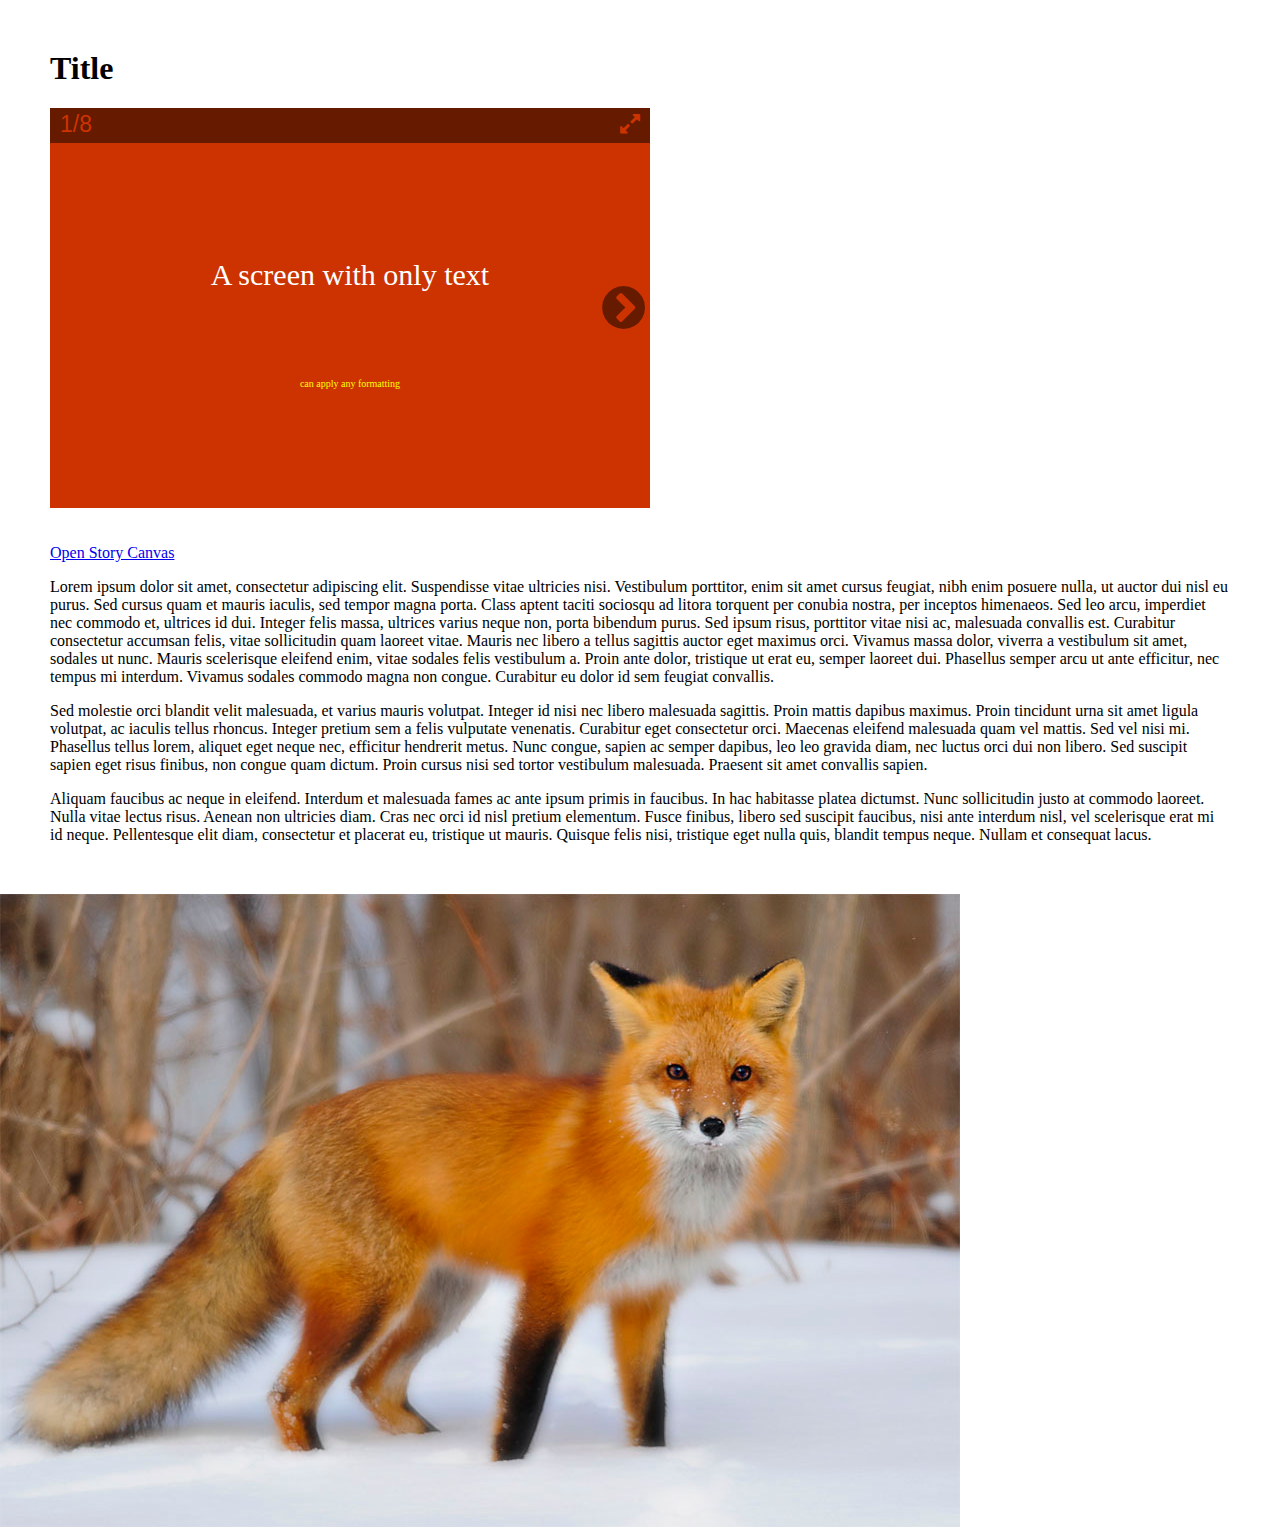
<file: index.html>
<!doctype html>

<html lang="en">
<head>
    <meta charset="utf-8">
    <title>Slideshow</title>
    <meta name="description" content="Story Canvas Example">
    <meta name="author" content="John Meinken">
	
	<meta name="viewport" content="user-scalable=no, width=device-width, initial-scale=1, maximum-scale=1">

	
    <!-- jQuery  -->
    <script src="https://ajax.googleapis.com/ajax/libs/jquery/2.1.1/jquery.min.js"></script>
    <!-- FontAwesome -->
    <link type="text/css" rel="stylesheet" href="https://maxcdn.bootstrapcdn.com/font-awesome/4.6.3/css/font-awesome.min.css" media="all" />
    <!-- Story Canvas -->
    <script src="story-canvas/story-canvas.js"></script>
    <link rel="stylesheet" href="story-canvas/story-canvas.css">



<script type="text/javascript">

var foxStory = {
    slides: [
        {
            text: [
                'A screen with only text<br><br><br><span style="font-size:10px;text-align:center;color: yellow;">can apply any formatting</span>',
            ],
            textFormatting: { 
                overlay: true,
                verticalCenter: true,
                fontSize: '30px',
            }
        },
        {
            img: 'img/fox.jpg',
            alt: 'fox',
            text: [
                'Text on bottom has<br>space for two lines.',
                'If you go over two lines,<br>it may start to cover over the image (depending on dimensions).<br>So you\'ll have to be careful.'
            ],
            textFormatting: { 
                color: 'white',
            }
        },
        {
            img: 'img/street.jpg',
            alt: 'street',
            text: [
                'Here is how a normal shaped image looks.',
            ]
        },
        {
            img: 'img/street2.jpg',
            alt: 'street',
            text: [
                'Here is how a wide image looks.',
            ]
        },
        {
            img: 'img/woods.jpg',
            alt: 'woods',
            text: [
                'Here is how a tall image looks.',
            ]
        },
        {
            img: 'img/street.jpg',
            alt: 'woods',
            text: [
                'Here is how overlaid text looks.<br>The image takes the full canvas.' + 
                '<br><br>Zooming will temporarily hide text.',
            ],
            textFormatting: { 
                top: '10%',
                overlay: true,
            }
        },
        {
        	img: 'img/street.jpg',
            text: [
                'The End',
            ],
            textFormatting: { 
                overlay: true,
                verticalCenter: true,
                fontSize: '70px'
            }
        },
    ],
    globalSettings: {
        backgroundColor: '#cc3300',
        toolbarColor: '#661a00',
        fullScreenOption: true,
        zoomOption: true,
    }
}

$( document ).ready(function() {
	sc.createStoryCanvas(foxStory, "fox-story", true);
	
	$('#drag-me').draggable();
	
});
    
</script>    
    
    
</head>
<body>
    <div style="margin: 50px;">
        <h1>Title</h1>
	<div style="width:100%;max-width:600px;height:90vh;max-height:400px;">
		<div id="fox-story-embedded"></div>
	</div>
    
        <div>
            <br><br>
            <a href="#" class="fox-story-open">Open Story Canvas</a>
            

            <p>Lorem ipsum dolor sit amet, consectetur adipiscing elit. Suspendisse vitae ultricies nisi. Vestibulum porttitor, enim sit amet cursus feugiat, nibh enim posuere nulla, ut auctor dui nisl eu purus. Sed cursus quam et mauris iaculis, sed tempor magna porta. Class aptent taciti sociosqu ad litora torquent per conubia nostra, per inceptos himenaeos. Sed leo arcu, imperdiet nec commodo et, ultrices id dui. Integer felis massa, ultrices varius neque non, porta bibendum purus. Sed ipsum risus, porttitor vitae nisi ac, malesuada convallis est. Curabitur consectetur accumsan felis, vitae sollicitudin quam laoreet vitae. Mauris nec libero a tellus sagittis auctor eget maximus orci. Vivamus massa dolor, viverra a vestibulum sit amet, sodales ut nunc. Mauris scelerisque eleifend enim, vitae sodales felis vestibulum a. Proin ante dolor, tristique ut erat eu, semper laoreet dui. Phasellus semper arcu ut ante efficitur, nec tempus mi interdum. Vivamus sodales commodo magna non congue. Curabitur eu dolor id sem feugiat convallis.</p>
            <p>Sed molestie orci blandit velit malesuada, et varius mauris volutpat. Integer id nisi nec libero malesuada sagittis. Proin mattis dapibus maximus. Proin tincidunt urna sit amet ligula volutpat, ac iaculis tellus rhoncus. Integer pretium sem a felis vulputate venenatis. Curabitur eget consectetur orci. Maecenas eleifend malesuada quam vel mattis. Sed vel nisi mi. Phasellus tellus lorem, aliquet eget neque nec, efficitur hendrerit metus. Nunc congue, sapien ac semper dapibus, leo leo gravida diam, nec luctus orci dui non libero. Sed suscipit sapien eget risus finibus, non congue quam dictum. Proin cursus nisi sed tortor vestibulum malesuada. Praesent sit amet convallis sapien.</p>
            <p>Aliquam faucibus ac neque in eleifend. Interdum et malesuada fames ac ante ipsum primis in faucibus. In hac habitasse platea dictumst. Nunc sollicitudin justo at commodo laoreet. Nulla vitae lectus risus. Aenean non ultricies diam. Cras nec orci id nisl pretium elementum. Fusce finibus, libero sed suscipit faucibus, nisi ante interdum nisl, vel scelerisque erat mi id neque. Pellentesque elit diam, consectetur et placerat eu, tristique ut mauris. Quisque felis nisi, tristique eget nulla quis, blandit tempus neque. Nullam et consequat lacus.</p>
        </div>
	
    </div>
    
    <img src="img/fox.jpg" />

</body>
</html>
</file>
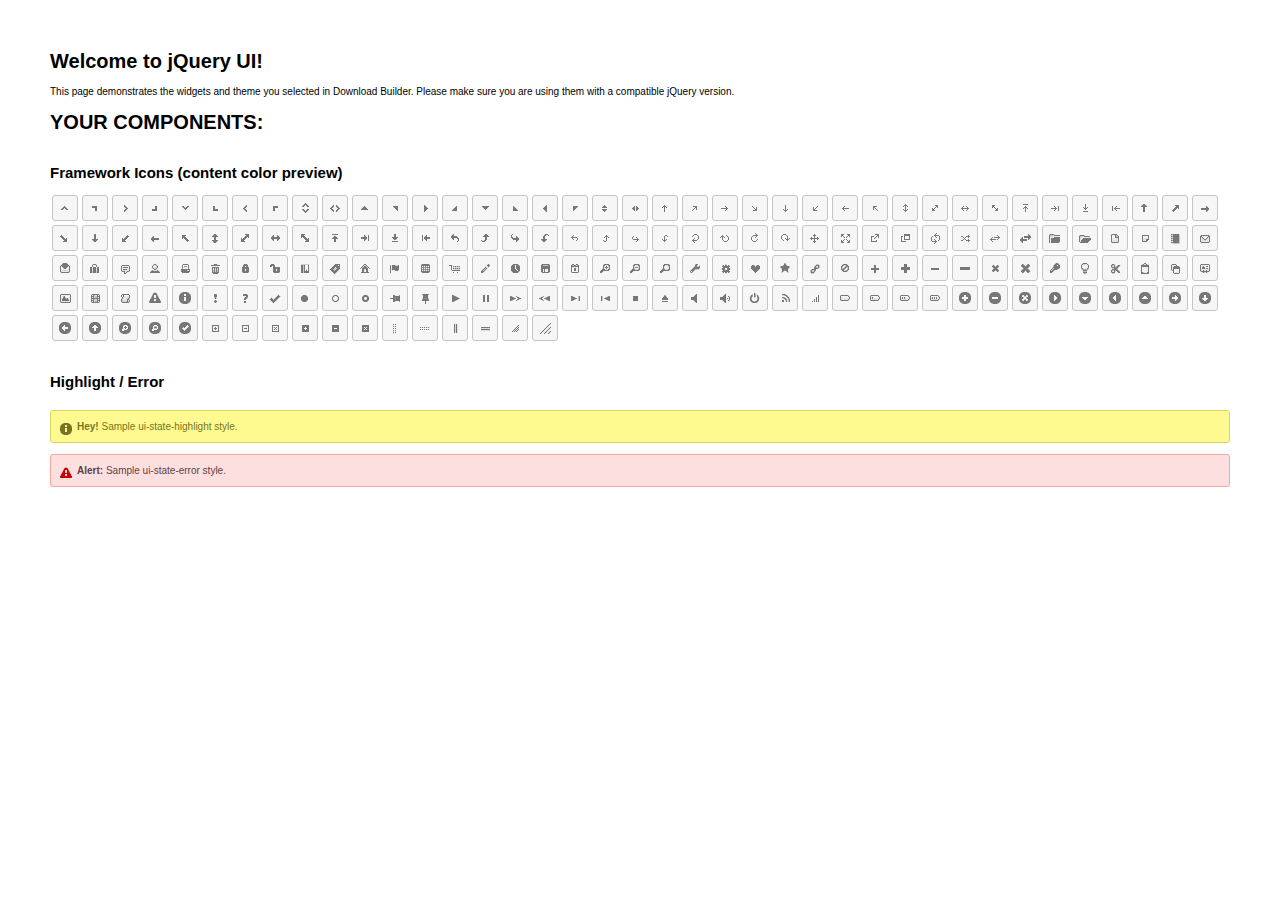
<file: src/jquery-ui-1.11.4.custom/index.html>
<!doctype html>
<html lang="us">
<head>
	<meta charset="utf-8">
	<title>jQuery UI Example Page</title>
	<link href="jquery-ui.css" rel="stylesheet">
	<style>
	body{
		font: 62.5% "Trebuchet MS", sans-serif;
		margin: 50px;
	}
	.demoHeaders {
		margin-top: 2em;
	}
	#dialog-link {
		padding: .4em 1em .4em 20px;
		text-decoration: none;
		position: relative;
	}
	#dialog-link span.ui-icon {
		margin: 0 5px 0 0;
		position: absolute;
		left: .2em;
		top: 50%;
		margin-top: -8px;
	}
	#icons {
		margin: 0;
		padding: 0;
	}
	#icons li {
		margin: 2px;
		position: relative;
		padding: 4px 0;
		cursor: pointer;
		float: left;
		list-style: none;
	}
	#icons span.ui-icon {
		float: left;
		margin: 0 4px;
	}
	.fakewindowcontain .ui-widget-overlay {
		position: absolute;
	}
	select {
		width: 200px;
	}
	</style>
</head>
<body>

<h1>Welcome to jQuery UI!</h1>

<div class="ui-widget">
	<p>This page demonstrates the widgets and theme you selected in Download Builder. Please make sure you are using them with a compatible jQuery version.</p>
</div>

<h1>YOUR COMPONENTS:</h1>












<h2 class="demoHeaders">Framework Icons (content color preview)</h2>
<ul id="icons" class="ui-widget ui-helper-clearfix">
	<li class="ui-state-default ui-corner-all" title=".ui-icon-carat-1-n"><span class="ui-icon ui-icon-carat-1-n"></span></li>
	<li class="ui-state-default ui-corner-all" title=".ui-icon-carat-1-ne"><span class="ui-icon ui-icon-carat-1-ne"></span></li>
	<li class="ui-state-default ui-corner-all" title=".ui-icon-carat-1-e"><span class="ui-icon ui-icon-carat-1-e"></span></li>
	<li class="ui-state-default ui-corner-all" title=".ui-icon-carat-1-se"><span class="ui-icon ui-icon-carat-1-se"></span></li>
	<li class="ui-state-default ui-corner-all" title=".ui-icon-carat-1-s"><span class="ui-icon ui-icon-carat-1-s"></span></li>
	<li class="ui-state-default ui-corner-all" title=".ui-icon-carat-1-sw"><span class="ui-icon ui-icon-carat-1-sw"></span></li>
	<li class="ui-state-default ui-corner-all" title=".ui-icon-carat-1-w"><span class="ui-icon ui-icon-carat-1-w"></span></li>
	<li class="ui-state-default ui-corner-all" title=".ui-icon-carat-1-nw"><span class="ui-icon ui-icon-carat-1-nw"></span></li>
	<li class="ui-state-default ui-corner-all" title=".ui-icon-carat-2-n-s"><span class="ui-icon ui-icon-carat-2-n-s"></span></li>
	<li class="ui-state-default ui-corner-all" title=".ui-icon-carat-2-e-w"><span class="ui-icon ui-icon-carat-2-e-w"></span></li>
	<li class="ui-state-default ui-corner-all" title=".ui-icon-triangle-1-n"><span class="ui-icon ui-icon-triangle-1-n"></span></li>
	<li class="ui-state-default ui-corner-all" title=".ui-icon-triangle-1-ne"><span class="ui-icon ui-icon-triangle-1-ne"></span></li>
	<li class="ui-state-default ui-corner-all" title=".ui-icon-triangle-1-e"><span class="ui-icon ui-icon-triangle-1-e"></span></li>
	<li class="ui-state-default ui-corner-all" title=".ui-icon-triangle-1-se"><span class="ui-icon ui-icon-triangle-1-se"></span></li>
	<li class="ui-state-default ui-corner-all" title=".ui-icon-triangle-1-s"><span class="ui-icon ui-icon-triangle-1-s"></span></li>
	<li class="ui-state-default ui-corner-all" title=".ui-icon-triangle-1-sw"><span class="ui-icon ui-icon-triangle-1-sw"></span></li>
	<li class="ui-state-default ui-corner-all" title=".ui-icon-triangle-1-w"><span class="ui-icon ui-icon-triangle-1-w"></span></li>
	<li class="ui-state-default ui-corner-all" title=".ui-icon-triangle-1-nw"><span class="ui-icon ui-icon-triangle-1-nw"></span></li>
	<li class="ui-state-default ui-corner-all" title=".ui-icon-triangle-2-n-s"><span class="ui-icon ui-icon-triangle-2-n-s"></span></li>
	<li class="ui-state-default ui-corner-all" title=".ui-icon-triangle-2-e-w"><span class="ui-icon ui-icon-triangle-2-e-w"></span></li>
	<li class="ui-state-default ui-corner-all" title=".ui-icon-arrow-1-n"><span class="ui-icon ui-icon-arrow-1-n"></span></li>
	<li class="ui-state-default ui-corner-all" title=".ui-icon-arrow-1-ne"><span class="ui-icon ui-icon-arrow-1-ne"></span></li>
	<li class="ui-state-default ui-corner-all" title=".ui-icon-arrow-1-e"><span class="ui-icon ui-icon-arrow-1-e"></span></li>
	<li class="ui-state-default ui-corner-all" title=".ui-icon-arrow-1-se"><span class="ui-icon ui-icon-arrow-1-se"></span></li>
	<li class="ui-state-default ui-corner-all" title=".ui-icon-arrow-1-s"><span class="ui-icon ui-icon-arrow-1-s"></span></li>
	<li class="ui-state-default ui-corner-all" title=".ui-icon-arrow-1-sw"><span class="ui-icon ui-icon-arrow-1-sw"></span></li>
	<li class="ui-state-default ui-corner-all" title=".ui-icon-arrow-1-w"><span class="ui-icon ui-icon-arrow-1-w"></span></li>
	<li class="ui-state-default ui-corner-all" title=".ui-icon-arrow-1-nw"><span class="ui-icon ui-icon-arrow-1-nw"></span></li>
	<li class="ui-state-default ui-corner-all" title=".ui-icon-arrow-2-n-s"><span class="ui-icon ui-icon-arrow-2-n-s"></span></li>
	<li class="ui-state-default ui-corner-all" title=".ui-icon-arrow-2-ne-sw"><span class="ui-icon ui-icon-arrow-2-ne-sw"></span></li>
	<li class="ui-state-default ui-corner-all" title=".ui-icon-arrow-2-e-w"><span class="ui-icon ui-icon-arrow-2-e-w"></span></li>
	<li class="ui-state-default ui-corner-all" title=".ui-icon-arrow-2-se-nw"><span class="ui-icon ui-icon-arrow-2-se-nw"></span></li>
	<li class="ui-state-default ui-corner-all" title=".ui-icon-arrowstop-1-n"><span class="ui-icon ui-icon-arrowstop-1-n"></span></li>
	<li class="ui-state-default ui-corner-all" title=".ui-icon-arrowstop-1-e"><span class="ui-icon ui-icon-arrowstop-1-e"></span></li>
	<li class="ui-state-default ui-corner-all" title=".ui-icon-arrowstop-1-s"><span class="ui-icon ui-icon-arrowstop-1-s"></span></li>
	<li class="ui-state-default ui-corner-all" title=".ui-icon-arrowstop-1-w"><span class="ui-icon ui-icon-arrowstop-1-w"></span></li>
	<li class="ui-state-default ui-corner-all" title=".ui-icon-arrowthick-1-n"><span class="ui-icon ui-icon-arrowthick-1-n"></span></li>
	<li class="ui-state-default ui-corner-all" title=".ui-icon-arrowthick-1-ne"><span class="ui-icon ui-icon-arrowthick-1-ne"></span></li>
	<li class="ui-state-default ui-corner-all" title=".ui-icon-arrowthick-1-e"><span class="ui-icon ui-icon-arrowthick-1-e"></span></li>
	<li class="ui-state-default ui-corner-all" title=".ui-icon-arrowthick-1-se"><span class="ui-icon ui-icon-arrowthick-1-se"></span></li>
	<li class="ui-state-default ui-corner-all" title=".ui-icon-arrowthick-1-s"><span class="ui-icon ui-icon-arrowthick-1-s"></span></li>
	<li class="ui-state-default ui-corner-all" title=".ui-icon-arrowthick-1-sw"><span class="ui-icon ui-icon-arrowthick-1-sw"></span></li>
	<li class="ui-state-default ui-corner-all" title=".ui-icon-arrowthick-1-w"><span class="ui-icon ui-icon-arrowthick-1-w"></span></li>
	<li class="ui-state-default ui-corner-all" title=".ui-icon-arrowthick-1-nw"><span class="ui-icon ui-icon-arrowthick-1-nw"></span></li>
	<li class="ui-state-default ui-corner-all" title=".ui-icon-arrowthick-2-n-s"><span class="ui-icon ui-icon-arrowthick-2-n-s"></span></li>
	<li class="ui-state-default ui-corner-all" title=".ui-icon-arrowthick-2-ne-sw"><span class="ui-icon ui-icon-arrowthick-2-ne-sw"></span></li>
	<li class="ui-state-default ui-corner-all" title=".ui-icon-arrowthick-2-e-w"><span class="ui-icon ui-icon-arrowthick-2-e-w"></span></li>
	<li class="ui-state-default ui-corner-all" title=".ui-icon-arrowthick-2-se-nw"><span class="ui-icon ui-icon-arrowthick-2-se-nw"></span></li>
	<li class="ui-state-default ui-corner-all" title=".ui-icon-arrowthickstop-1-n"><span class="ui-icon ui-icon-arrowthickstop-1-n"></span></li>
	<li class="ui-state-default ui-corner-all" title=".ui-icon-arrowthickstop-1-e"><span class="ui-icon ui-icon-arrowthickstop-1-e"></span></li>
	<li class="ui-state-default ui-corner-all" title=".ui-icon-arrowthickstop-1-s"><span class="ui-icon ui-icon-arrowthickstop-1-s"></span></li>
	<li class="ui-state-default ui-corner-all" title=".ui-icon-arrowthickstop-1-w"><span class="ui-icon ui-icon-arrowthickstop-1-w"></span></li>
	<li class="ui-state-default ui-corner-all" title=".ui-icon-arrowreturnthick-1-w"><span class="ui-icon ui-icon-arrowreturnthick-1-w"></span></li>
	<li class="ui-state-default ui-corner-all" title=".ui-icon-arrowreturnthick-1-n"><span class="ui-icon ui-icon-arrowreturnthick-1-n"></span></li>
	<li class="ui-state-default ui-corner-all" title=".ui-icon-arrowreturnthick-1-e"><span class="ui-icon ui-icon-arrowreturnthick-1-e"></span></li>
	<li class="ui-state-default ui-corner-all" title=".ui-icon-arrowreturnthick-1-s"><span class="ui-icon ui-icon-arrowreturnthick-1-s"></span></li>
	<li class="ui-state-default ui-corner-all" title=".ui-icon-arrowreturn-1-w"><span class="ui-icon ui-icon-arrowreturn-1-w"></span></li>
	<li class="ui-state-default ui-corner-all" title=".ui-icon-arrowreturn-1-n"><span class="ui-icon ui-icon-arrowreturn-1-n"></span></li>
	<li class="ui-state-default ui-corner-all" title=".ui-icon-arrowreturn-1-e"><span class="ui-icon ui-icon-arrowreturn-1-e"></span></li>
	<li class="ui-state-default ui-corner-all" title=".ui-icon-arrowreturn-1-s"><span class="ui-icon ui-icon-arrowreturn-1-s"></span></li>
	<li class="ui-state-default ui-corner-all" title=".ui-icon-arrowrefresh-1-w"><span class="ui-icon ui-icon-arrowrefresh-1-w"></span></li>
	<li class="ui-state-default ui-corner-all" title=".ui-icon-arrowrefresh-1-n"><span class="ui-icon ui-icon-arrowrefresh-1-n"></span></li>
	<li class="ui-state-default ui-corner-all" title=".ui-icon-arrowrefresh-1-e"><span class="ui-icon ui-icon-arrowrefresh-1-e"></span></li>
	<li class="ui-state-default ui-corner-all" title=".ui-icon-arrowrefresh-1-s"><span class="ui-icon ui-icon-arrowrefresh-1-s"></span></li>
	<li class="ui-state-default ui-corner-all" title=".ui-icon-arrow-4"><span class="ui-icon ui-icon-arrow-4"></span></li>
	<li class="ui-state-default ui-corner-all" title=".ui-icon-arrow-4-diag"><span class="ui-icon ui-icon-arrow-4-diag"></span></li>
	<li class="ui-state-default ui-corner-all" title=".ui-icon-extlink"><span class="ui-icon ui-icon-extlink"></span></li>
	<li class="ui-state-default ui-corner-all" title=".ui-icon-newwin"><span class="ui-icon ui-icon-newwin"></span></li>
	<li class="ui-state-default ui-corner-all" title=".ui-icon-refresh"><span class="ui-icon ui-icon-refresh"></span></li>
	<li class="ui-state-default ui-corner-all" title=".ui-icon-shuffle"><span class="ui-icon ui-icon-shuffle"></span></li>
	<li class="ui-state-default ui-corner-all" title=".ui-icon-transfer-e-w"><span class="ui-icon ui-icon-transfer-e-w"></span></li>
	<li class="ui-state-default ui-corner-all" title=".ui-icon-transferthick-e-w"><span class="ui-icon ui-icon-transferthick-e-w"></span></li>
	<li class="ui-state-default ui-corner-all" title=".ui-icon-folder-collapsed"><span class="ui-icon ui-icon-folder-collapsed"></span></li>
	<li class="ui-state-default ui-corner-all" title=".ui-icon-folder-open"><span class="ui-icon ui-icon-folder-open"></span></li>
	<li class="ui-state-default ui-corner-all" title=".ui-icon-document"><span class="ui-icon ui-icon-document"></span></li>
	<li class="ui-state-default ui-corner-all" title=".ui-icon-document-b"><span class="ui-icon ui-icon-document-b"></span></li>
	<li class="ui-state-default ui-corner-all" title=".ui-icon-note"><span class="ui-icon ui-icon-note"></span></li>
	<li class="ui-state-default ui-corner-all" title=".ui-icon-mail-closed"><span class="ui-icon ui-icon-mail-closed"></span></li>
	<li class="ui-state-default ui-corner-all" title=".ui-icon-mail-open"><span class="ui-icon ui-icon-mail-open"></span></li>
	<li class="ui-state-default ui-corner-all" title=".ui-icon-suitcase"><span class="ui-icon ui-icon-suitcase"></span></li>
	<li class="ui-state-default ui-corner-all" title=".ui-icon-comment"><span class="ui-icon ui-icon-comment"></span></li>
	<li class="ui-state-default ui-corner-all" title=".ui-icon-person"><span class="ui-icon ui-icon-person"></span></li>
	<li class="ui-state-default ui-corner-all" title=".ui-icon-print"><span class="ui-icon ui-icon-print"></span></li>
	<li class="ui-state-default ui-corner-all" title=".ui-icon-trash"><span class="ui-icon ui-icon-trash"></span></li>
	<li class="ui-state-default ui-corner-all" title=".ui-icon-locked"><span class="ui-icon ui-icon-locked"></span></li>
	<li class="ui-state-default ui-corner-all" title=".ui-icon-unlocked"><span class="ui-icon ui-icon-unlocked"></span></li>
	<li class="ui-state-default ui-corner-all" title=".ui-icon-bookmark"><span class="ui-icon ui-icon-bookmark"></span></li>
	<li class="ui-state-default ui-corner-all" title=".ui-icon-tag"><span class="ui-icon ui-icon-tag"></span></li>
	<li class="ui-state-default ui-corner-all" title=".ui-icon-home"><span class="ui-icon ui-icon-home"></span></li>
	<li class="ui-state-default ui-corner-all" title=".ui-icon-flag"><span class="ui-icon ui-icon-flag"></span></li>
	<li class="ui-state-default ui-corner-all" title=".ui-icon-calculator"><span class="ui-icon ui-icon-calculator"></span></li>
	<li class="ui-state-default ui-corner-all" title=".ui-icon-cart"><span class="ui-icon ui-icon-cart"></span></li>
	<li class="ui-state-default ui-corner-all" title=".ui-icon-pencil"><span class="ui-icon ui-icon-pencil"></span></li>
	<li class="ui-state-default ui-corner-all" title=".ui-icon-clock"><span class="ui-icon ui-icon-clock"></span></li>
	<li class="ui-state-default ui-corner-all" title=".ui-icon-disk"><span class="ui-icon ui-icon-disk"></span></li>
	<li class="ui-state-default ui-corner-all" title=".ui-icon-calendar"><span class="ui-icon ui-icon-calendar"></span></li>
	<li class="ui-state-default ui-corner-all" title=".ui-icon-zoomin"><span class="ui-icon ui-icon-zoomin"></span></li>
	<li class="ui-state-default ui-corner-all" title=".ui-icon-zoomout"><span class="ui-icon ui-icon-zoomout"></span></li>
	<li class="ui-state-default ui-corner-all" title=".ui-icon-search"><span class="ui-icon ui-icon-search"></span></li>
	<li class="ui-state-default ui-corner-all" title=".ui-icon-wrench"><span class="ui-icon ui-icon-wrench"></span></li>
	<li class="ui-state-default ui-corner-all" title=".ui-icon-gear"><span class="ui-icon ui-icon-gear"></span></li>
	<li class="ui-state-default ui-corner-all" title=".ui-icon-heart"><span class="ui-icon ui-icon-heart"></span></li>
	<li class="ui-state-default ui-corner-all" title=".ui-icon-star"><span class="ui-icon ui-icon-star"></span></li>
	<li class="ui-state-default ui-corner-all" title=".ui-icon-link"><span class="ui-icon ui-icon-link"></span></li>
	<li class="ui-state-default ui-corner-all" title=".ui-icon-cancel"><span class="ui-icon ui-icon-cancel"></span></li>
	<li class="ui-state-default ui-corner-all" title=".ui-icon-plus"><span class="ui-icon ui-icon-plus"></span></li>
	<li class="ui-state-default ui-corner-all" title=".ui-icon-plusthick"><span class="ui-icon ui-icon-plusthick"></span></li>
	<li class="ui-state-default ui-corner-all" title=".ui-icon-minus"><span class="ui-icon ui-icon-minus"></span></li>
	<li class="ui-state-default ui-corner-all" title=".ui-icon-minusthick"><span class="ui-icon ui-icon-minusthick"></span></li>
	<li class="ui-state-default ui-corner-all" title=".ui-icon-close"><span class="ui-icon ui-icon-close"></span></li>
	<li class="ui-state-default ui-corner-all" title=".ui-icon-closethick"><span class="ui-icon ui-icon-closethick"></span></li>
	<li class="ui-state-default ui-corner-all" title=".ui-icon-key"><span class="ui-icon ui-icon-key"></span></li>
	<li class="ui-state-default ui-corner-all" title=".ui-icon-lightbulb"><span class="ui-icon ui-icon-lightbulb"></span></li>
	<li class="ui-state-default ui-corner-all" title=".ui-icon-scissors"><span class="ui-icon ui-icon-scissors"></span></li>
	<li class="ui-state-default ui-corner-all" title=".ui-icon-clipboard"><span class="ui-icon ui-icon-clipboard"></span></li>
	<li class="ui-state-default ui-corner-all" title=".ui-icon-copy"><span class="ui-icon ui-icon-copy"></span></li>
	<li class="ui-state-default ui-corner-all" title=".ui-icon-contact"><span class="ui-icon ui-icon-contact"></span></li>
	<li class="ui-state-default ui-corner-all" title=".ui-icon-image"><span class="ui-icon ui-icon-image"></span></li>
	<li class="ui-state-default ui-corner-all" title=".ui-icon-video"><span class="ui-icon ui-icon-video"></span></li>
	<li class="ui-state-default ui-corner-all" title=".ui-icon-script"><span class="ui-icon ui-icon-script"></span></li>
	<li class="ui-state-default ui-corner-all" title=".ui-icon-alert"><span class="ui-icon ui-icon-alert"></span></li>
	<li class="ui-state-default ui-corner-all" title=".ui-icon-info"><span class="ui-icon ui-icon-info"></span></li>
	<li class="ui-state-default ui-corner-all" title=".ui-icon-notice"><span class="ui-icon ui-icon-notice"></span></li>
	<li class="ui-state-default ui-corner-all" title=".ui-icon-help"><span class="ui-icon ui-icon-help"></span></li>
	<li class="ui-state-default ui-corner-all" title=".ui-icon-check"><span class="ui-icon ui-icon-check"></span></li>
	<li class="ui-state-default ui-corner-all" title=".ui-icon-bullet"><span class="ui-icon ui-icon-bullet"></span></li>
	<li class="ui-state-default ui-corner-all" title=".ui-icon-radio-off"><span class="ui-icon ui-icon-radio-off"></span></li>
	<li class="ui-state-default ui-corner-all" title=".ui-icon-radio-on"><span class="ui-icon ui-icon-radio-on"></span></li>
	<li class="ui-state-default ui-corner-all" title=".ui-icon-pin-w"><span class="ui-icon ui-icon-pin-w"></span></li>
	<li class="ui-state-default ui-corner-all" title=".ui-icon-pin-s"><span class="ui-icon ui-icon-pin-s"></span></li>
	<li class="ui-state-default ui-corner-all" title=".ui-icon-play"><span class="ui-icon ui-icon-play"></span></li>
	<li class="ui-state-default ui-corner-all" title=".ui-icon-pause"><span class="ui-icon ui-icon-pause"></span></li>
	<li class="ui-state-default ui-corner-all" title=".ui-icon-seek-next"><span class="ui-icon ui-icon-seek-next"></span></li>
	<li class="ui-state-default ui-corner-all" title=".ui-icon-seek-prev"><span class="ui-icon ui-icon-seek-prev"></span></li>
	<li class="ui-state-default ui-corner-all" title=".ui-icon-seek-end"><span class="ui-icon ui-icon-seek-end"></span></li>
	<li class="ui-state-default ui-corner-all" title=".ui-icon-seek-first"><span class="ui-icon ui-icon-seek-first"></span></li>
	<li class="ui-state-default ui-corner-all" title=".ui-icon-stop"><span class="ui-icon ui-icon-stop"></span></li>
	<li class="ui-state-default ui-corner-all" title=".ui-icon-eject"><span class="ui-icon ui-icon-eject"></span></li>
	<li class="ui-state-default ui-corner-all" title=".ui-icon-volume-off"><span class="ui-icon ui-icon-volume-off"></span></li>
	<li class="ui-state-default ui-corner-all" title=".ui-icon-volume-on"><span class="ui-icon ui-icon-volume-on"></span></li>
	<li class="ui-state-default ui-corner-all" title=".ui-icon-power"><span class="ui-icon ui-icon-power"></span></li>
	<li class="ui-state-default ui-corner-all" title=".ui-icon-signal-diag"><span class="ui-icon ui-icon-signal-diag"></span></li>
	<li class="ui-state-default ui-corner-all" title=".ui-icon-signal"><span class="ui-icon ui-icon-signal"></span></li>
	<li class="ui-state-default ui-corner-all" title=".ui-icon-battery-0"><span class="ui-icon ui-icon-battery-0"></span></li>
	<li class="ui-state-default ui-corner-all" title=".ui-icon-battery-1"><span class="ui-icon ui-icon-battery-1"></span></li>
	<li class="ui-state-default ui-corner-all" title=".ui-icon-battery-2"><span class="ui-icon ui-icon-battery-2"></span></li>
	<li class="ui-state-default ui-corner-all" title=".ui-icon-battery-3"><span class="ui-icon ui-icon-battery-3"></span></li>
	<li class="ui-state-default ui-corner-all" title=".ui-icon-circle-plus"><span class="ui-icon ui-icon-circle-plus"></span></li>
	<li class="ui-state-default ui-corner-all" title=".ui-icon-circle-minus"><span class="ui-icon ui-icon-circle-minus"></span></li>
	<li class="ui-state-default ui-corner-all" title=".ui-icon-circle-close"><span class="ui-icon ui-icon-circle-close"></span></li>
	<li class="ui-state-default ui-corner-all" title=".ui-icon-circle-triangle-e"><span class="ui-icon ui-icon-circle-triangle-e"></span></li>
	<li class="ui-state-default ui-corner-all" title=".ui-icon-circle-triangle-s"><span class="ui-icon ui-icon-circle-triangle-s"></span></li>
	<li class="ui-state-default ui-corner-all" title=".ui-icon-circle-triangle-w"><span class="ui-icon ui-icon-circle-triangle-w"></span></li>
	<li class="ui-state-default ui-corner-all" title=".ui-icon-circle-triangle-n"><span class="ui-icon ui-icon-circle-triangle-n"></span></li>
	<li class="ui-state-default ui-corner-all" title=".ui-icon-circle-arrow-e"><span class="ui-icon ui-icon-circle-arrow-e"></span></li>
	<li class="ui-state-default ui-corner-all" title=".ui-icon-circle-arrow-s"><span class="ui-icon ui-icon-circle-arrow-s"></span></li>
	<li class="ui-state-default ui-corner-all" title=".ui-icon-circle-arrow-w"><span class="ui-icon ui-icon-circle-arrow-w"></span></li>
	<li class="ui-state-default ui-corner-all" title=".ui-icon-circle-arrow-n"><span class="ui-icon ui-icon-circle-arrow-n"></span></li>
	<li class="ui-state-default ui-corner-all" title=".ui-icon-circle-zoomin"><span class="ui-icon ui-icon-circle-zoomin"></span></li>
	<li class="ui-state-default ui-corner-all" title=".ui-icon-circle-zoomout"><span class="ui-icon ui-icon-circle-zoomout"></span></li>
	<li class="ui-state-default ui-corner-all" title=".ui-icon-circle-check"><span class="ui-icon ui-icon-circle-check"></span></li>
	<li class="ui-state-default ui-corner-all" title=".ui-icon-circlesmall-plus"><span class="ui-icon ui-icon-circlesmall-plus"></span></li>
	<li class="ui-state-default ui-corner-all" title=".ui-icon-circlesmall-minus"><span class="ui-icon ui-icon-circlesmall-minus"></span></li>
	<li class="ui-state-default ui-corner-all" title=".ui-icon-circlesmall-close"><span class="ui-icon ui-icon-circlesmall-close"></span></li>
	<li class="ui-state-default ui-corner-all" title=".ui-icon-squaresmall-plus"><span class="ui-icon ui-icon-squaresmall-plus"></span></li>
	<li class="ui-state-default ui-corner-all" title=".ui-icon-squaresmall-minus"><span class="ui-icon ui-icon-squaresmall-minus"></span></li>
	<li class="ui-state-default ui-corner-all" title=".ui-icon-squaresmall-close"><span class="ui-icon ui-icon-squaresmall-close"></span></li>
	<li class="ui-state-default ui-corner-all" title=".ui-icon-grip-dotted-vertical"><span class="ui-icon ui-icon-grip-dotted-vertical"></span></li>
	<li class="ui-state-default ui-corner-all" title=".ui-icon-grip-dotted-horizontal"><span class="ui-icon ui-icon-grip-dotted-horizontal"></span></li>
	<li class="ui-state-default ui-corner-all" title=".ui-icon-grip-solid-vertical"><span class="ui-icon ui-icon-grip-solid-vertical"></span></li>
	<li class="ui-state-default ui-corner-all" title=".ui-icon-grip-solid-horizontal"><span class="ui-icon ui-icon-grip-solid-horizontal"></span></li>
	<li class="ui-state-default ui-corner-all" title=".ui-icon-gripsmall-diagonal-se"><span class="ui-icon ui-icon-gripsmall-diagonal-se"></span></li>
	<li class="ui-state-default ui-corner-all" title=".ui-icon-grip-diagonal-se"><span class="ui-icon ui-icon-grip-diagonal-se"></span></li>
</ul>















<!-- Highlight / Error -->
<h2 class="demoHeaders">Highlight / Error</h2>
<div class="ui-widget">
	<div class="ui-state-highlight ui-corner-all" style="margin-top: 20px; padding: 0 .7em;">
		<p><span class="ui-icon ui-icon-info" style="float: left; margin-right: .3em;"></span>
		<strong>Hey!</strong> Sample ui-state-highlight style.</p>
	</div>
</div>
<br>
<div class="ui-widget">
	<div class="ui-state-error ui-corner-all" style="padding: 0 .7em;">
		<p><span class="ui-icon ui-icon-alert" style="float: left; margin-right: .3em;"></span>
		<strong>Alert:</strong> Sample ui-state-error style.</p>
	</div>
</div>

<script src="external/jquery/jquery.js"></script>
<script src="jquery-ui.js"></script>
<script>
























// Hover states on the static widgets
$( "#dialog-link, #icons li" ).hover(
	function() {
		$( this ).addClass( "ui-state-hover" );
	},
	function() {
		$( this ).removeClass( "ui-state-hover" );
	}
);
</script>
</body>
</html>
</file>
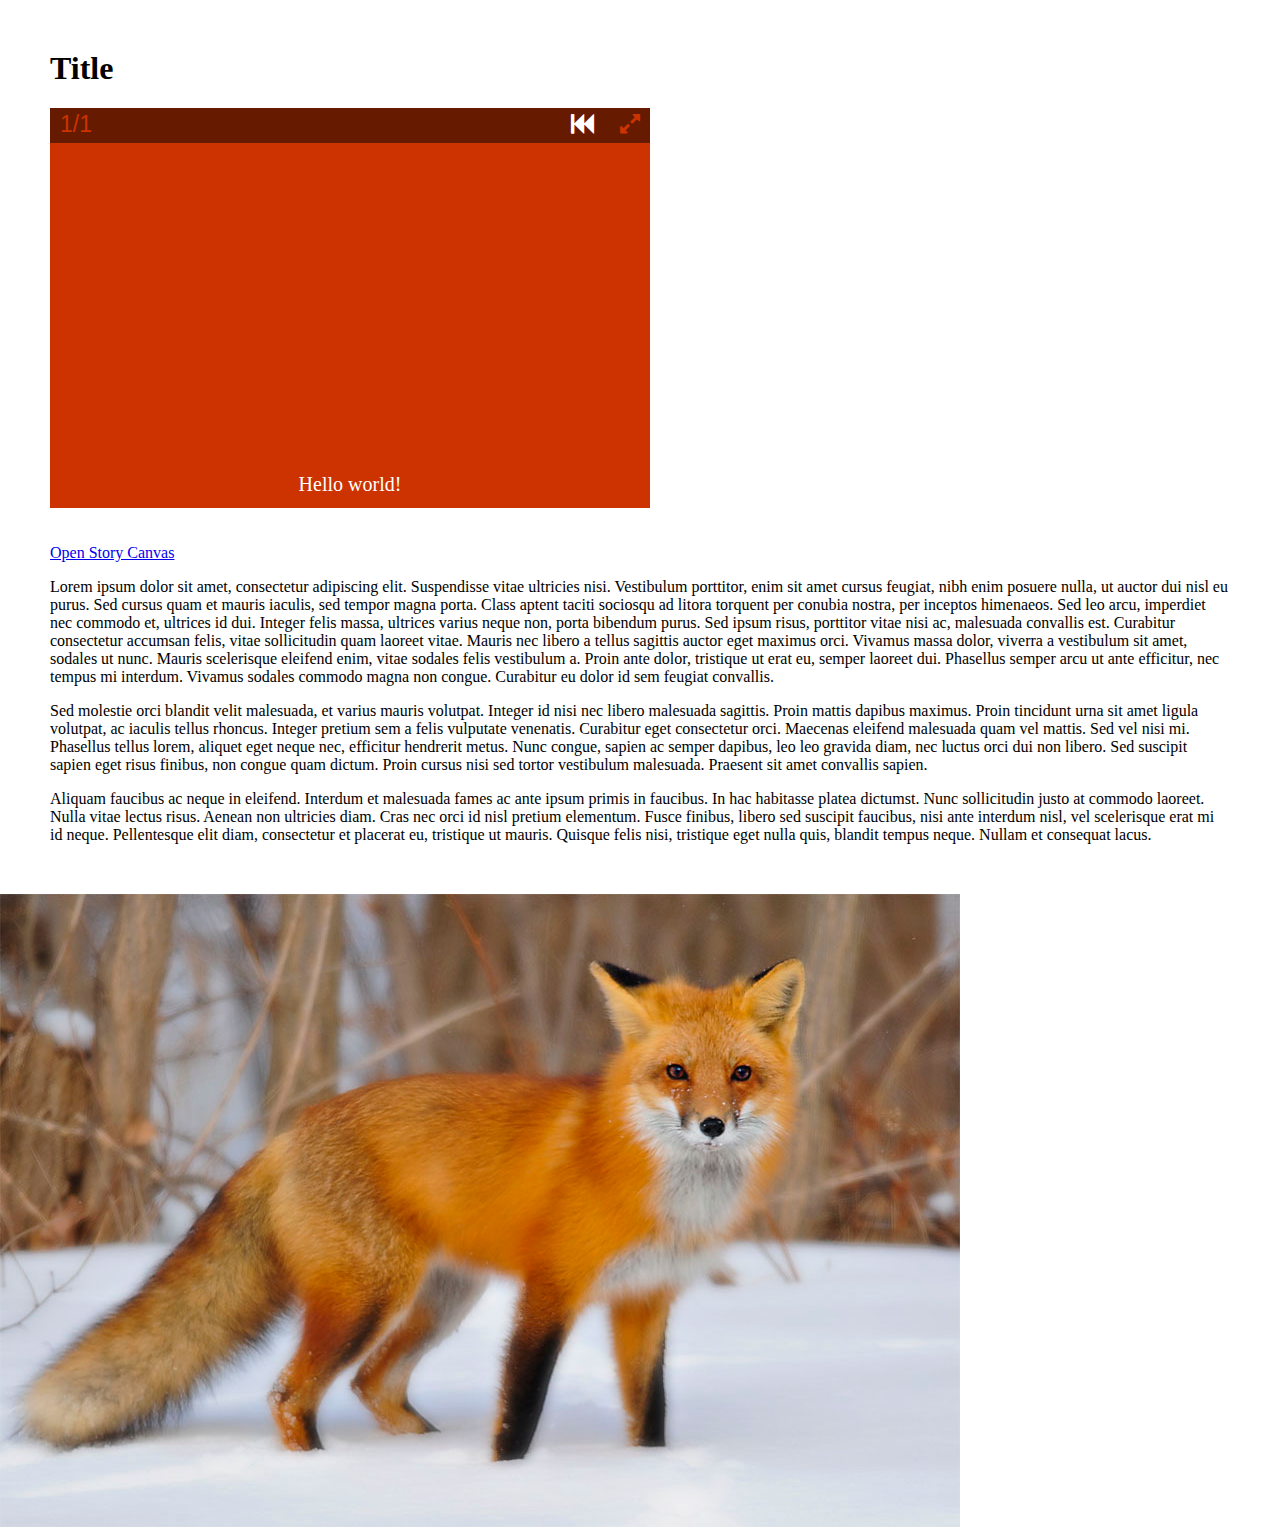
<file: hello_world_example.html>
<!doctype html>

<html lang="en">
<head>
    <meta charset="utf-8">
    <title>Slideshow</title>
    <meta name="description" content="Story Canvas Example">
    <meta name="author" content="John Meinken">
	
	<meta name="viewport" content="user-scalable=no, width=device-width, initial-scale=1, maximum-scale=1">

	
    <!-- jQuery  -->
    <script src="https://ajax.googleapis.com/ajax/libs/jquery/2.1.1/jquery.min.js"></script>
    <!-- FontAwesome -->
    <link type="text/css" rel="stylesheet" href="https://maxcdn.bootstrapcdn.com/font-awesome/4.6.3/css/font-awesome.min.css" media="all" />
    <!-- Story Canvas -->
    <script src="story-canvas/story-canvas.js"></script>
    <link rel="stylesheet" href="story-canvas/story-canvas.css">



<script type="text/javascript">

var myStory = {
    slides: [
        {
            text: [
                'Hello world!'
            ]
        }
    ]
}

$( document ).ready(function() {
	sc.createStoryCanvas(myStory, "my-story", true);
	
	$('#drag-me').draggable();
	
});
    
</script>    
    
    
</head>
<body>
    <div style="margin: 50px;">
        <h1>Title</h1>
	<div style="width:100%;max-width:600px;height:90vh;max-height:400px;">
		<div id="my-story-embedded"></div>
	</div>
    
        <div>
            <br><br>
            <a href="#" class="my-story-open">Open Story Canvas</a>
            

            <p>Lorem ipsum dolor sit amet, consectetur adipiscing elit. Suspendisse vitae ultricies nisi. Vestibulum porttitor, enim sit amet cursus feugiat, nibh enim posuere nulla, ut auctor dui nisl eu purus. Sed cursus quam et mauris iaculis, sed tempor magna porta. Class aptent taciti sociosqu ad litora torquent per conubia nostra, per inceptos himenaeos. Sed leo arcu, imperdiet nec commodo et, ultrices id dui. Integer felis massa, ultrices varius neque non, porta bibendum purus. Sed ipsum risus, porttitor vitae nisi ac, malesuada convallis est. Curabitur consectetur accumsan felis, vitae sollicitudin quam laoreet vitae. Mauris nec libero a tellus sagittis auctor eget maximus orci. Vivamus massa dolor, viverra a vestibulum sit amet, sodales ut nunc. Mauris scelerisque eleifend enim, vitae sodales felis vestibulum a. Proin ante dolor, tristique ut erat eu, semper laoreet dui. Phasellus semper arcu ut ante efficitur, nec tempus mi interdum. Vivamus sodales commodo magna non congue. Curabitur eu dolor id sem feugiat convallis.</p>
            <p>Sed molestie orci blandit velit malesuada, et varius mauris volutpat. Integer id nisi nec libero malesuada sagittis. Proin mattis dapibus maximus. Proin tincidunt urna sit amet ligula volutpat, ac iaculis tellus rhoncus. Integer pretium sem a felis vulputate venenatis. Curabitur eget consectetur orci. Maecenas eleifend malesuada quam vel mattis. Sed vel nisi mi. Phasellus tellus lorem, aliquet eget neque nec, efficitur hendrerit metus. Nunc congue, sapien ac semper dapibus, leo leo gravida diam, nec luctus orci dui non libero. Sed suscipit sapien eget risus finibus, non congue quam dictum. Proin cursus nisi sed tortor vestibulum malesuada. Praesent sit amet convallis sapien.</p>
            <p>Aliquam faucibus ac neque in eleifend. Interdum et malesuada fames ac ante ipsum primis in faucibus. In hac habitasse platea dictumst. Nunc sollicitudin justo at commodo laoreet. Nulla vitae lectus risus. Aenean non ultricies diam. Cras nec orci id nisl pretium elementum. Fusce finibus, libero sed suscipit faucibus, nisi ante interdum nisl, vel scelerisque erat mi id neque. Pellentesque elit diam, consectetur et placerat eu, tristique ut mauris. Quisque felis nisi, tristique eget nulla quis, blandit tempus neque. Nullam et consequat lacus.</p>
        </div>
	
    </div>
    
    <img src="img/fox.jpg" />

</body>
</html>
</file>
<file: story-canvas/story-canvas.css>
body {
    margin: 0;
    padding: 0;
}

#blackout {
	position: fixed;
	top: 0;
	height: 100%;
	width: 100%;
	background-color: black;
	z-index: 999;
	display:none;
	
}

.sc-container{
   position: fixed;
   top: 0; /* Header Height */
   left: 0; /* Footer Height */
   width: 100%;
   height:100%;
   background-color: #cc3300;
   z-index: 1000;
   display:none;
   color: white;
   font-family: "Arial Black", Gadget, sans-serif;
}

.sc-container a {
    color: #661a00;
    text-decoration: none;
}


.sc-embedded{
   position: absolute;
   top: 0; /* Header Height */
   bottom: 0; /* Footer Height */
   width: 100%;
   background-color: #cc3300;
   z-index: 998;
   color: white;
   font-family: "Arial Black", Gadget, sans-serif;
}

.sc-embedded a {
    color: #661a00;
    text-decoration: none;
}

.story-canvas .sc-text {
    position: absolute;
    bottom: 0;
    left: 5%;
    width: 90%;
    font-family: Georgia, serif;
    font-size: 20px;
	min-height: 1.5em;
    padding: 5px 0;
    text-align: center;
    z-index: 1001;
    display:none;
}

.story-canvas img {
    max-width: 100%;
    max-height: 100%;
    position: absolute;
    z-index: 1000;
    top: 50%;
    left: 50%;
    transform: translate(-50%, -50%);
    cursor: zoom-in;
}

.sc-toolbar {
    background-color: #661a00;
    display:block;
    width:100%;
    height:35px;
    font-size: 23px;
    line-height: 33px;
    color: #cc3300;
    position: absolute;
}
.sc-toolbar a {
    color: #cc3300;
    text-decoration: none;
}

.sc-right-nav {
    position: absolute;
    max-width:100%;
    max-height: 100%;
    top: 50%;
    right: 5px;
    transform: translate(0, -50%);
    font-size: 50px;
    z-index: 2000;
}
.sc-left-nav {
    position: absolute;
    max-width:100%;
    max-height: 100%;
    top: 50%;
    left: 5px;
    transform: translate(0, -50%);
    font-size: 50px;
    z-index: 2000;
}


.sc-back {
    visibility: hidden;
}

.story-canvas {
    position: absolute;
    top: 35px; /* Header Height */
    bottom: 0; /* Footer Height */
    width: 100%;
    z-index: 1001;
}

.sc-image-box {
    position: absolute;
    top: 0; /* Header Height */
    bottom: 0; /* Footer Height */
    width: 100%;
    overflow: hidden;
    display:none;
}


.sc-tap-forward-zone {
    position: absolute;
    margin-top: 50px;
    left: 0;
    width: 100%;
    top: 0;
    bottom: 0;
    z-index: 3000;
}
.sc-tap-backward-zone {
    position: absolute;
    margin-top: 50px;
    left: 0;
    width: 20%;
    top: 0;
    bottom: 0;
    z-index: 3000;
}

.sc-toolbar-right {
    float: right;
    padding-right: 10px;
}

.sc-toolbar-left {
    padding-left: 10px;
}

.sc-position {
    background-color: transparent;
}

.sc-unzoom {
	display: none;
	color: white !important;
}

.sc-restart {
	visibility: hidden;
	color: white !important;
}
</file>
